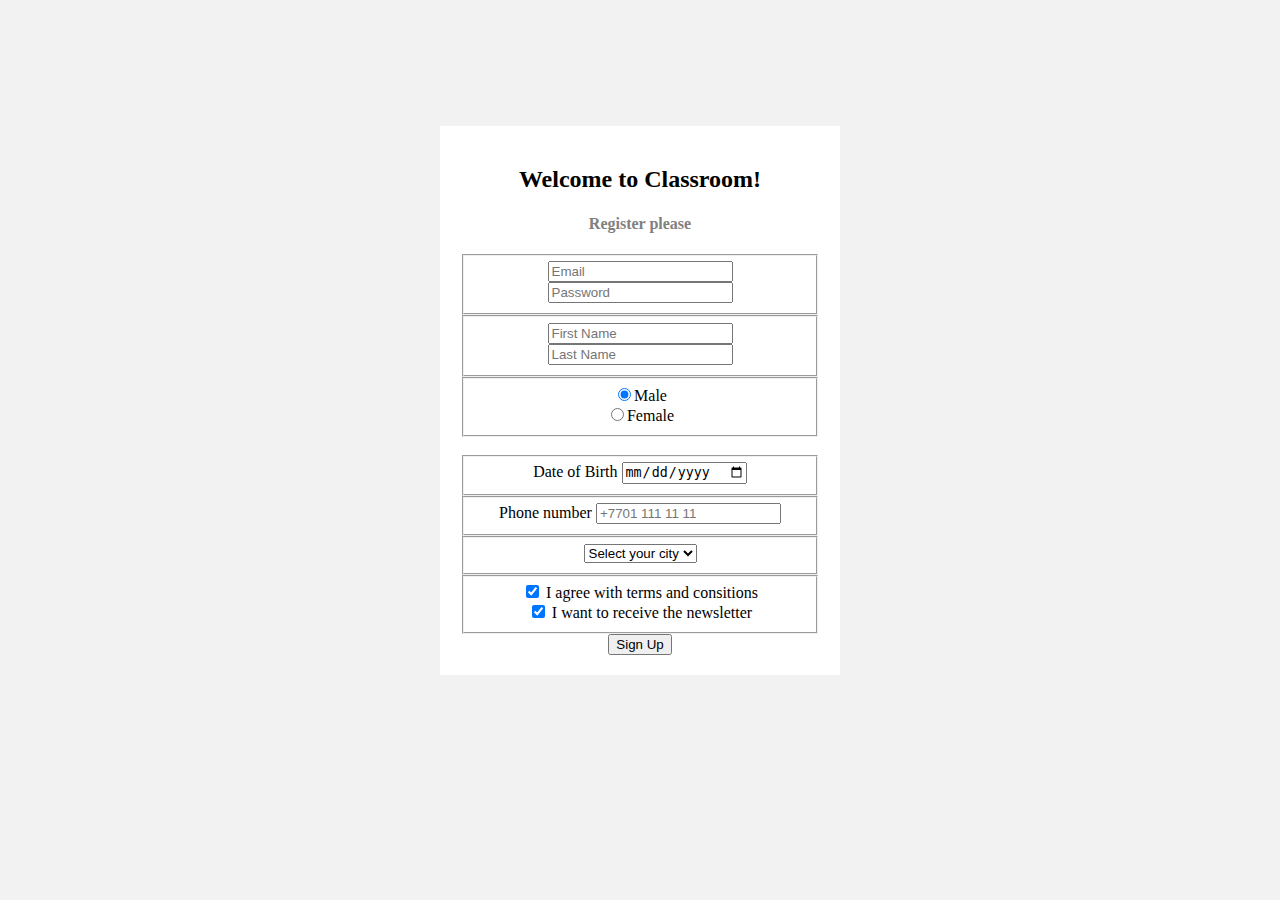
<file: W2/index.html>
<!DOCTYPE html>
<html>
<head>
    <meta charset="UTF-8">
    <meta name="viewport" content="width = device-width, initial-scale = 1.0">
    <meta http-equiv="X-UA-Compatible" content="ie=edge">

    <title> Registration </title>
    <style>
        *,
        *::before,
        *::after {
            box-sizing: border-box;
        }
        body {
            background: #f2f2f2;
        }

        .content {
            width: 400px;
            background: #fff;
            box-sizing: border-box;
            max-width: 100%;
            text-align: center;
            z-index: 1;
            margin: 10% auto;
            padding: 20px;
        }

        label {
            display: block;
        }

        fieldset {
        }

        input:hover {
            background-color: bisque;
        }


        p, h4 {
            color: gray;
        }
    </style>

</head>

<body>
    <main class="index">
        <div class="content">
            <h2 class="login_text">Welcome to Classroom!</h2>
            <h4 class="login_text">Register please</h4>
            <form name="registration" action="login.html">
                <fieldset>
                    <input type="email" name="email" placeholder="Email" required />
                    <br />
                    <input type="password" name="password"
                           placeholder="Password" required />
                </fieldset>
                <fieldset>
                    <input type="text" name="firstname" placeholder="First Name" required />
                    <br />
                    <input type="text" name="lastname" placeholder="Last Name" required />
                </fieldset>

                <fieldset>
                    <label for="rd1"><input type="radio" name="gender" id="rd1" checked>Male</label>
                    <label for="rd2"><input type="radio" name="gender" id="rd2">Female</label>
                </fieldset>
                <br />
                <fieldset>
                    <label for="birthday">Date of Birth <input type="date" id="birthday" name="birthday" /></label>
                </fieldset>

                <fieldset>
                    <label for="phone">Phone number <input type="tel" id="phone" name="phone" placeholder="+7701 111 11 11"  required></label>
                </fieldset>

                <fieldset>
                    <select name="city">
                        <option> Select your city</option>
                        <option value="astana">Astana</option>
                        <option value="almaty">Almaty</option>
                        <option value="Atyrau">Atyrau</option>
                        <option value="Aktau">Aktau</option>
                        <option value="Shymkent">Shymkent</option>
                        <option value="tald">Taldykorgan</option>
                        <option value="kostanay">Kostanay</option>
                        <option value="semey">Semey</option>
                        <option value="taraz">Taraz</option>

                    </select>
                </fieldset>

                <fieldset>
                    <label for="cb1"><input type="checkbox" id="cb1" checked> I agree with terms and consitions</label>

                    <label for="cb2"> <input type="checkbox" id="cb2" checked> I want to receive the newsletter</label>
                </fieldset>

                <button type="submit" value="signup" onclick="">Sign Up </button>
            </form>
        </div>

    </main>

</body>
</html>
</file>
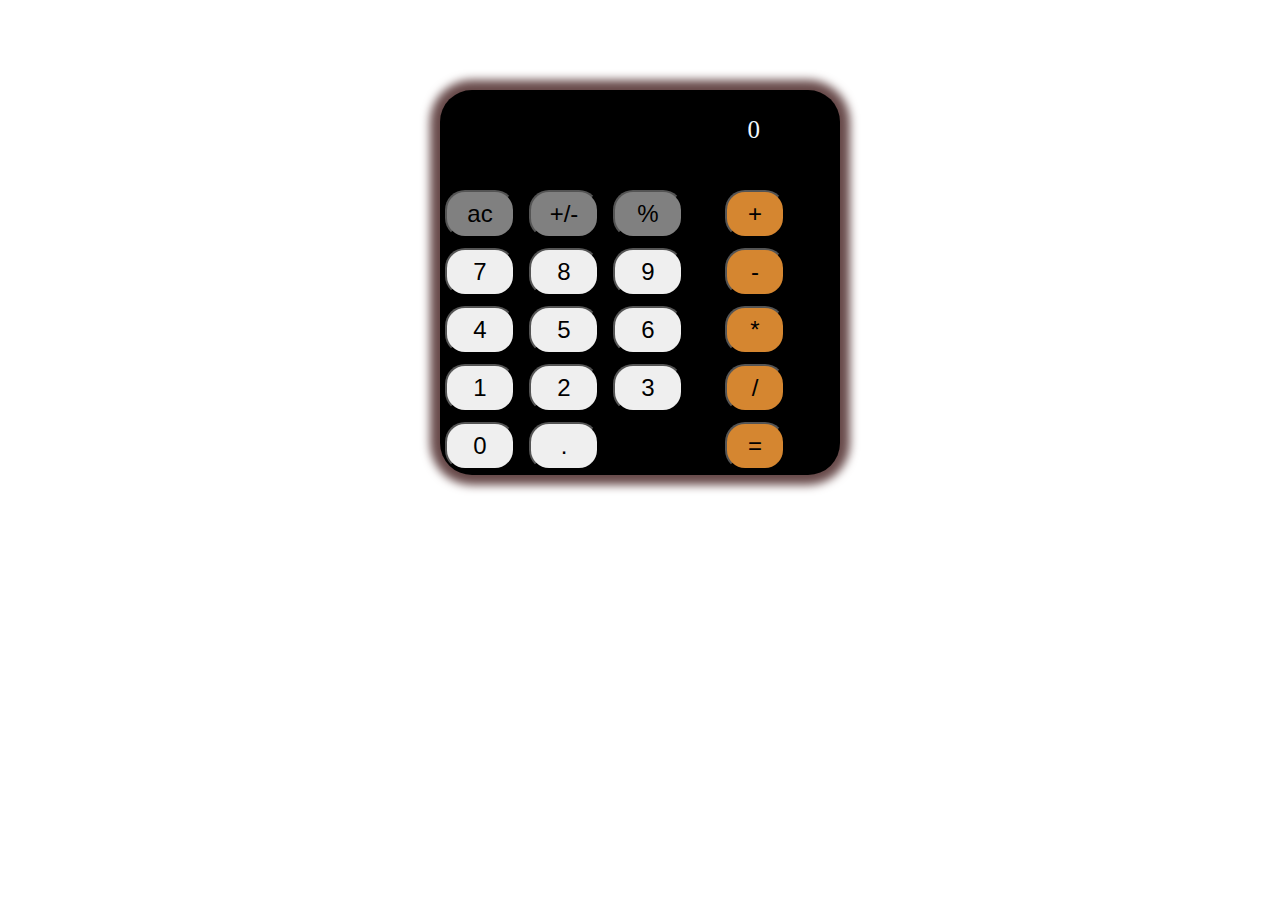
<file: W5/index.html>
<!-- Enter your HTML code here -->
<!DOCTYPE html>
<html lang="">

<head>
    <meta charset="utf-8">
    <link rel="stylesheet" href="styles.css" type="text/css">
    <title>Button</title>
</head>

<body>
    <section>

        <div class="container">
            <p class="display">0</p>

            <div class="main">
                <div class="btns">
                    <button class="btn ac bg-gray">ac</button>
                    <button class="btn plus-minus bg-gray">+/-</button>
                    <button class="btn percent bg-gray">%</button>

                    <button class="btn seven">7</button>
                    <button class="btn eight">8</button>
                    <button class="btn nine">9</button>

                    <button class="btn four">4</button>
                    <button class="btn five">5</button>
                    <button class="btn six">6</button>

                    <button class="btn one">1</button>
                    <button class="btn two">2</button>
                    <button class="btn three">3</button>

                    <button class="btn zero">0</button>
                    <button class="btn dot">.</button>

                </div>

                <div class="operations">
                    <button class="btn add">+</button>
                    <button class="btn subtract">-</button>
                    <button class="btn mult">*</button>
                    <button class="btn divide">/</button>
                    <button class="btn equal">=</button>

                </div>
            </div>
        </div>
    </section>


    <script src="calculator.js" type="text/javascript"></script>

</body>

</html>
</file>
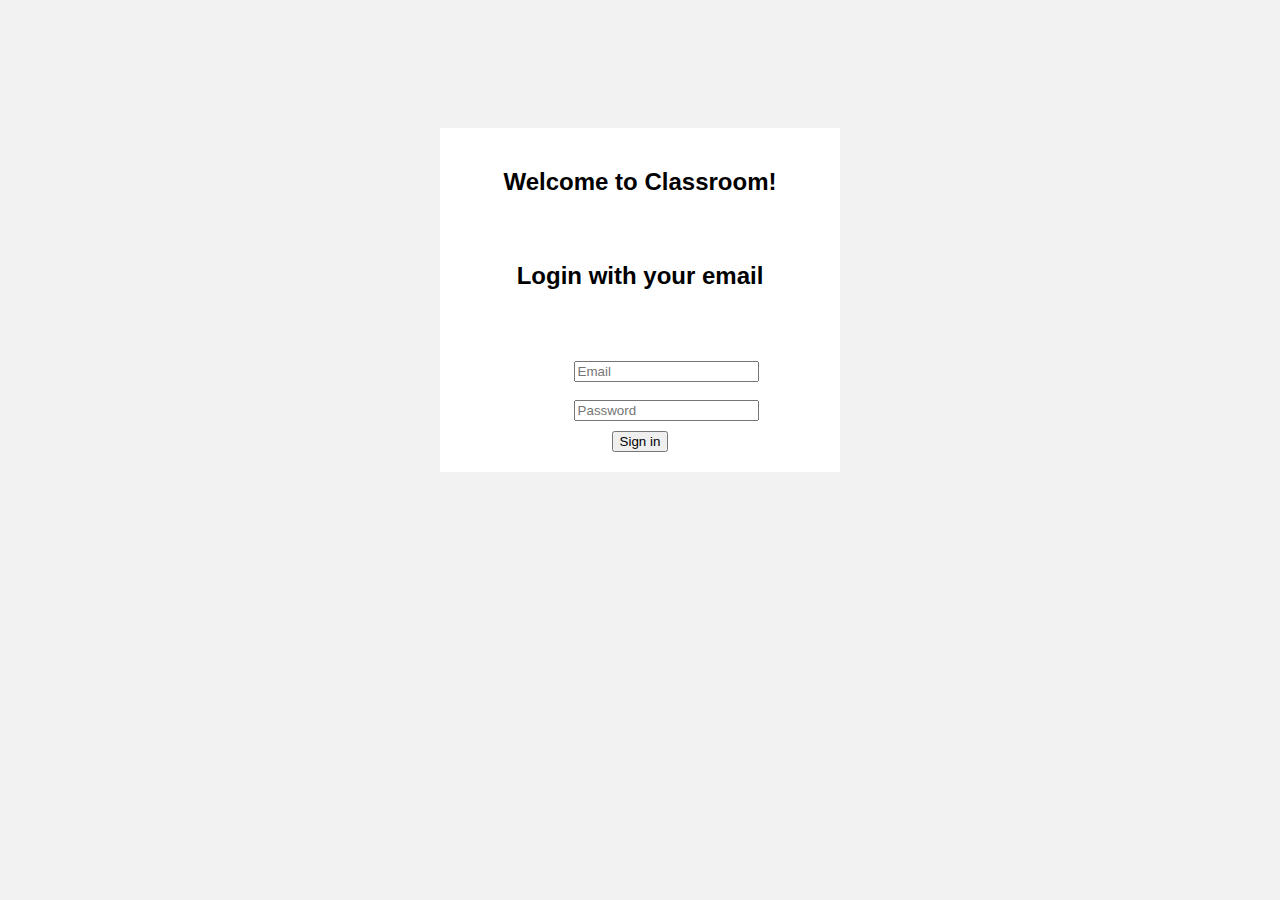
<file: W2/login.html>
<!DOCTYPE html>
<html>
<head>
    <meta charset="UTF-8">
    <meta name="viewport" content="width = device-width, initial-scale = 1.0">
    <meta http-equiv="X-UA-Compatible" content="ie=edge">
    <link rel="stylesheet" href="mainpage.css">
    <title> Login </title>
    
</head>
    
    <body>
        <div id="content">
            <h2 class="login_text">Welcome to Classroom!</h2>
            <h4 class="login_text">Login with your email</h4>
        <form name="login" action="mainpage.html">
            
            <fieldset><input type="email" name="email" placeholder="Email" required />
                <br/>
            <input type="password" name="password"
                   placeholder="Password"  required />
            </fieldset>
            
            
            
            
            <button type="submit" value="signin" onclick="">Sign in </button>
            </form>
            </div>
    </body>
</html>
</file>
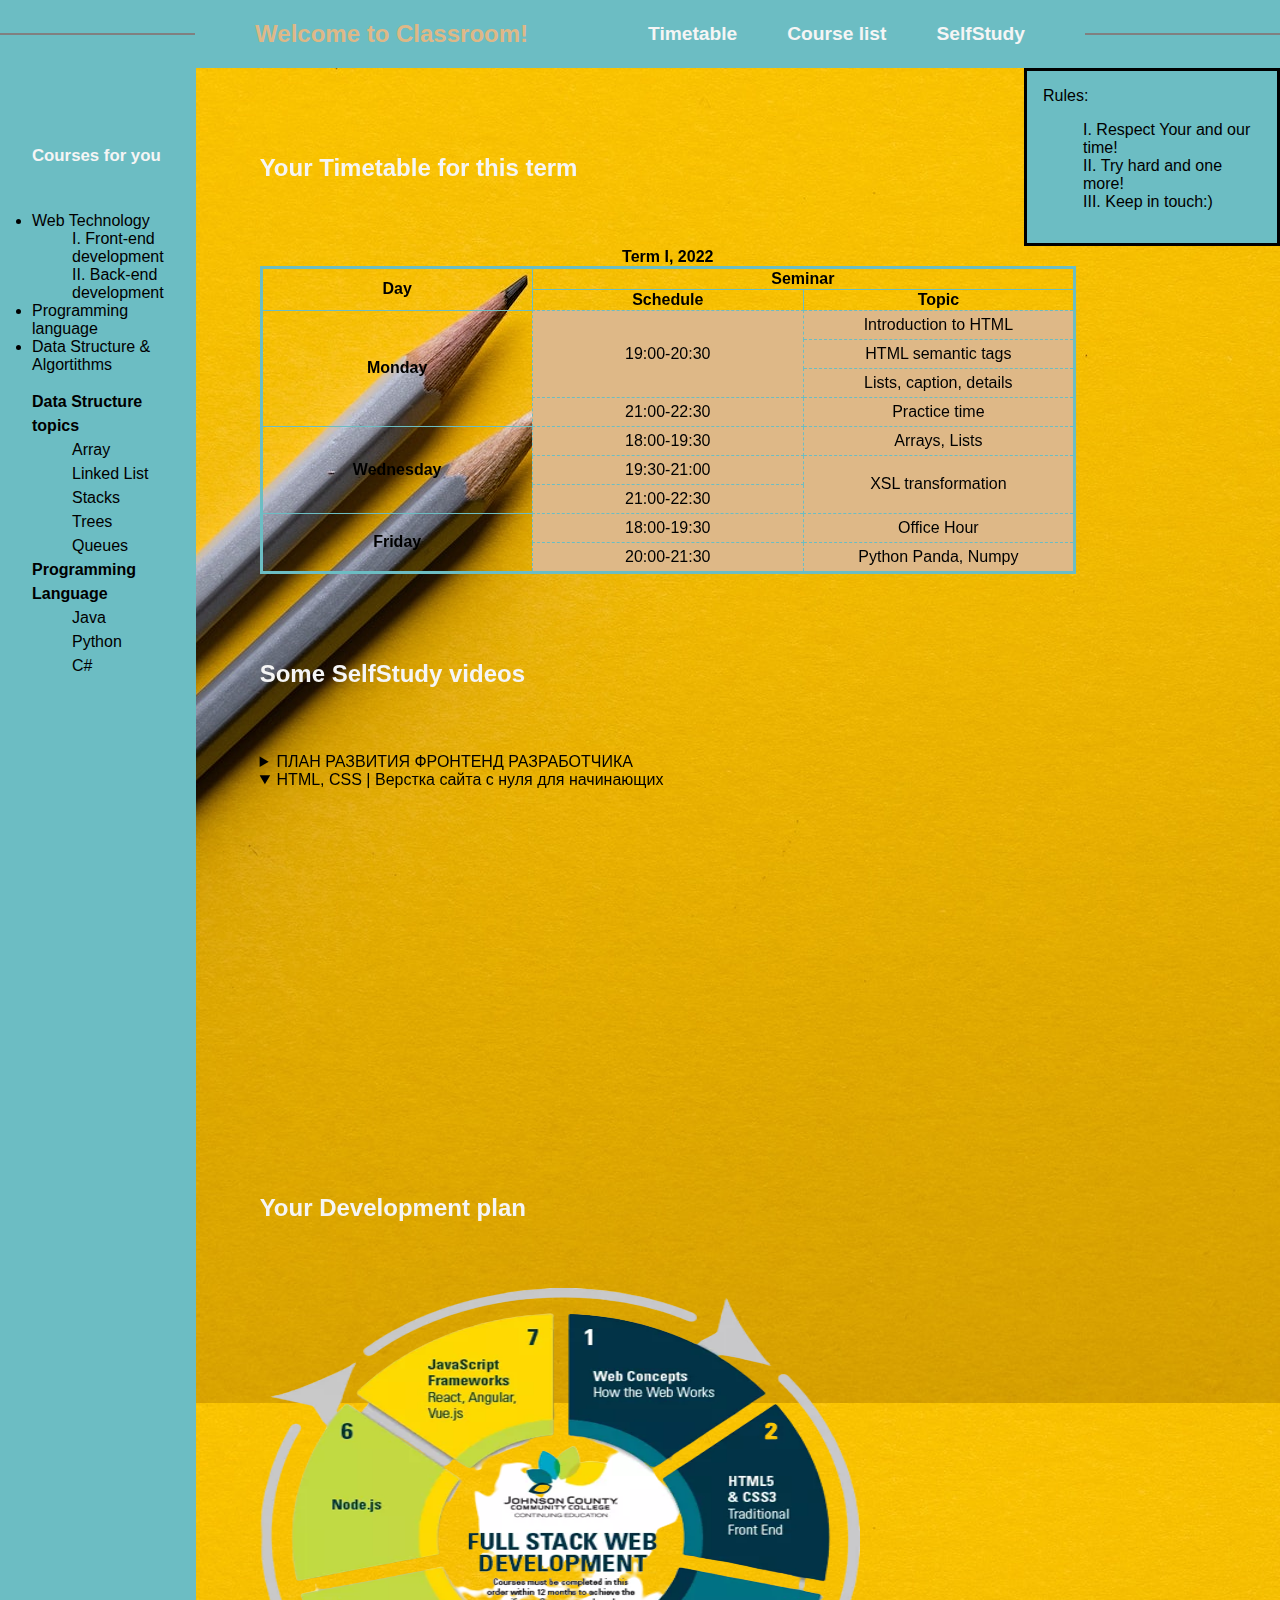
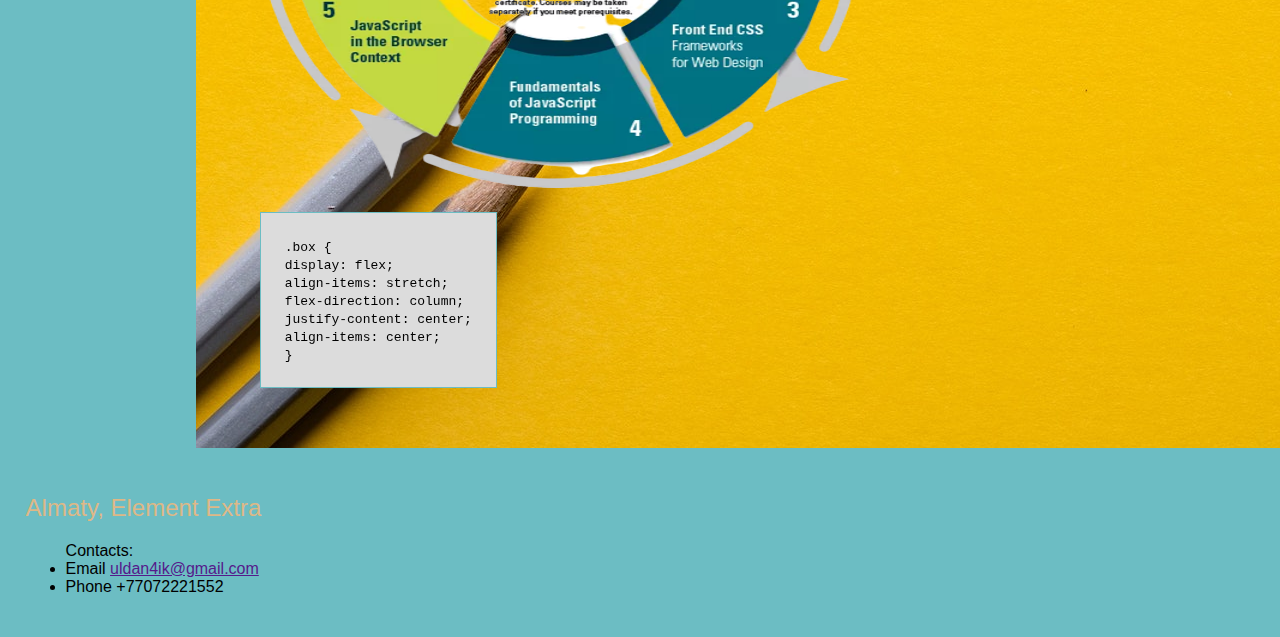
<file: W2/mainpage.html>
<!DOCTYPE html>
<html>
<head>
    <meta charset="UTF-8">
    <meta name="viewport" content="width = device-width, initial-scale = 1.0">
    <meta http-equiv="X-UA-Compatible" content="ie=edge">
    <link rel="stylesheet" href="mainpage.css">
    <title> Main page </title>
    <style>

        .banner {
            background-image: url("img/background.jpg");
            /*opacity: .7;*/
            background-repeat: initial;
        }

            .banner::after {
                content: "";
                position: absolute;
                top: 0;
                left: 0;
                width: 100%;
                height: 100%;
                opacity: .7; /*not working((*/
            }

        p {
            color: white;
        }
    </style>
</head>

<body>

    <header>
        <div class="header">
            <div class="logo"><h2>Welcome to Classroom!</h2> </div>
            <span></span>
            <div class="sidebar">
                <nav><a href="#table1">Timetable</a></nav>
                <nav><a href="#courselist"> Course list</a></nav>
                <nav><a href="#selfstudy"> SelfStudy</a></nav>
            </div>
        </div>
    </header>
    <div class="banner">
        <dialog open="true">
            Rules:
            <ol>
                <li>Respect Your and our time!</li>
                <li>Try hard and one more!</li>
                <li>Keep in touch:)</li>
            </ol>

        </dialog>
        <main>
            <aside id="sidebar-quicklinks">
                <nav class="sidebar-inner">
                    <div id="courselist">
                        <header>
                            <h4 class="sidebar-inner-heading">Courses for you</h4>
                        </header>
                        <ul class="sidebar-inner-list">
                            <li>Web Technology</li>
                            <ol>
                                <li>Front-end development</li>
                                <li>Back-end development</li>
                            </ol>
                            <li>Programming language</li>
                            <li>Data Structure & Algortithms</li>
                        </ul>


                        <dl>
                            <dt>Data Structure topics</dt>
                            <dd>Array</dd>
                            <dd>Linked List</dd>
                            <dd>Stacks</dd>
                            <dd>Trees</dd>
                            <dd>Queues</dd>

                            <dt> Programming Language</dt>
                            <dd>Java</dd>
                            <dd>Python</dd>
                            <dd>C#</dd>
                        </dl>
                    </div>

                </nav>

            </aside>
            <div id="contentMain">

                <section id="table1">
                    <h4>Your Timetable for this term</h4>
                    <table id="timetable" border="1">
                        <caption><b>Term I, 2022</b></caption>
                        <thead>
                            <tr>
                                <th rowspan="2">Day</th>
                                <th colspan="2">Seminar</th>
                            </tr>
                            <tr>
                                <th>Schedule</th>
                                <th>Topic</th>
                            </tr>
                        </thead>

                        <tbody>
                            <tr>
                                <th rowspan="4">Monday</th>
                                <td rowspan="3">19:00-20:30</td>
                                <td>Introduction to HTML</td>
                            </tr>
                            <tr>
                                <td>HTML semantic tags</td>
                            </tr>
                            <tr>
                                <td>Lists, caption, details</td>
                            </tr>
                            <tr>
                                <td>21:00-22:30</td>
                                <td>Practice time</td>

                            </tr>
                            <tr>
                                <th rowspan="3">Wednesday</th>
                                <td>18:00-19:30</td>
                                <td>Arrays, Lists</td>
                            </tr>
                            <tr>
                                <td>19:30-21:00</td>
                                <td rowspan="2">XSL transformation </td>
                            </tr>
                            <tr>
                                <td>21:00-22:30</td>

                            </tr>
                            <tr>
                                <th rowspan="2">Friday</th>
                                <td>18:00-19:30</td>
                                <td>Office Hour</td>
                            </tr>
                            <tr>
                                <td>20:00-21:30</td>
                                <td>Python Panda, Numpy</td>
                            </tr>

                        </tbody>

                    </table>
                </section>




                <section id="selfstudy">
                    <h4>Some SelfStudy videos</h4>
                    <details>
                        <summary>ПЛАН РАЗВИТИЯ ФРОНТЕНД РАЗРАБОТЧИКА</summary>
                        <iframe width="560" height="315" src="https://www.youtube.com/embed/yJcCKuxfb2o?start=80" title="YouTube video player" frameborder="0" allow="accelerometer; autoplay; clipboard-write; encrypted-media; gyroscope; picture-in-picture" allowfullscreen></iframe>
                    </details>
                    <details  open>
                        <summary>HTML, CSS | Верстка сайта с нуля для начинающих</summary>
                        <iframe width="560" height="315" src="https://www.youtube.com/embed/ltMSrSis9ww" title="YouTube video player" frameborder="0" allow="accelerometer; autoplay; clipboard-write; encrypted-media; gyroscope; picture-in-picture" allowfullscreen></iframe>
                    </details>

                </section>

                <section id="somephotos">
                    <h4>Your Development plan</h4>
                    <img src="img/1.png" alt="WebP rules." width="600" height="500" />

                    <br />
                    <section id="code_flex">
                        <code id="code_flex_inside">
                            .box {<br />
                            display: flex;<br />
                            align-items: stretch;<br />
                            flex-direction: column; <br />
                            justify-content: center; <br />
                            align-items: center;<br />
                           }
                        </code>
                    </section>
                </section>
            </div>
        </main>
    </div>
    <footer>
        <section class="contacts">
            <h2 style="color:burlywood; font-weight:400; font-size:1.5rem;">Almaty, Element Extra</h2>
            <ul>
                Contacts:
                <li>Email <a href="">uldan4ik@gmail.com</a></li>
                <li>Phone +77072221552</li>

            </ul>


        </section>
    </footer>

</body>

</html>
</file>
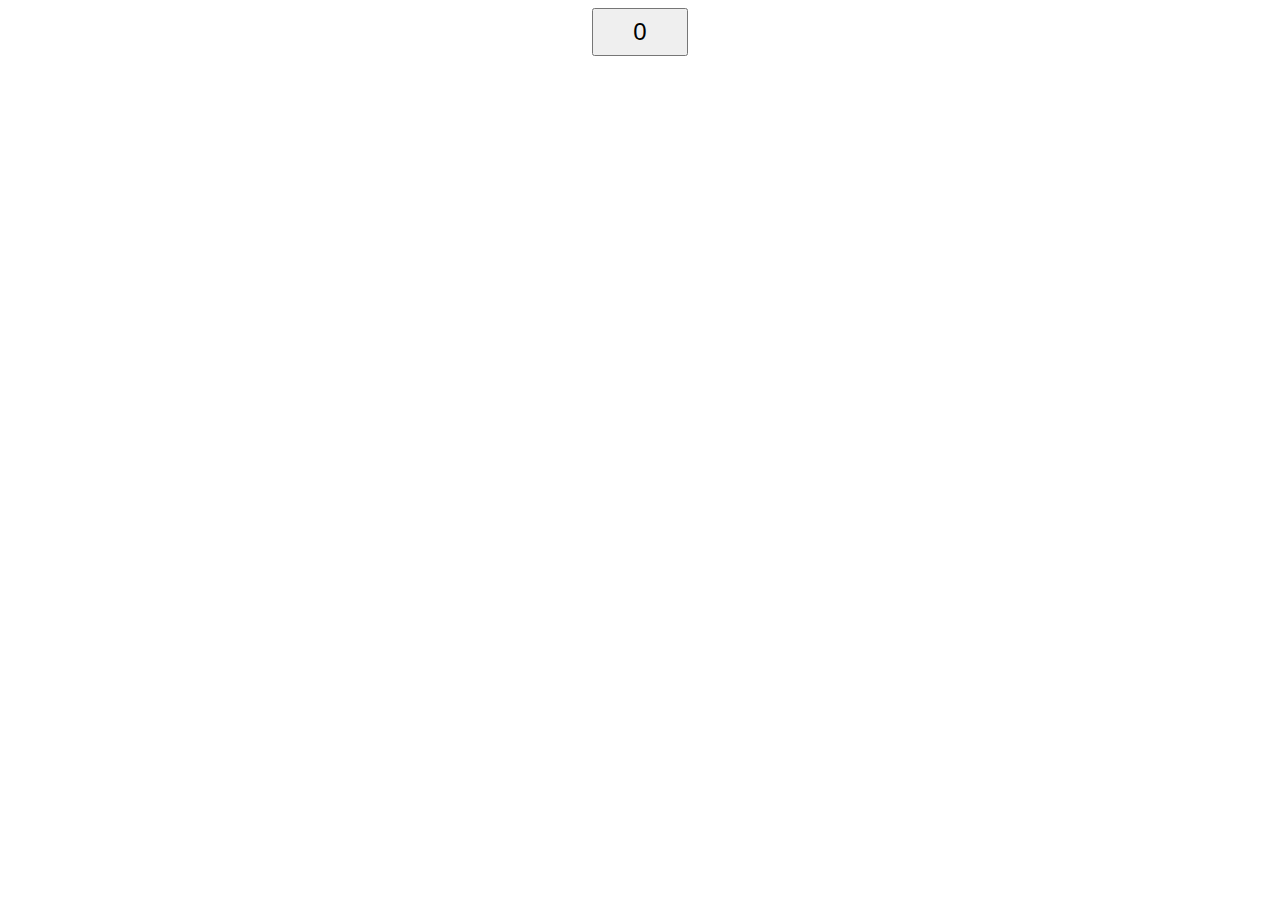
<file: W4/8.1/button.html>
<!-- Enter your HTML code here -->
<!DOCTYPE html>
<html>
<head>
    <meta charset="utf-8">
    <link rel="stylesheet" href="button.css" type="text/css">
    <title>Button</title>
</head>
<body>
    <button id="btn">0</button>
    <script src="button.js" type="text/javascript"></script>

</body>
</html>
</file>
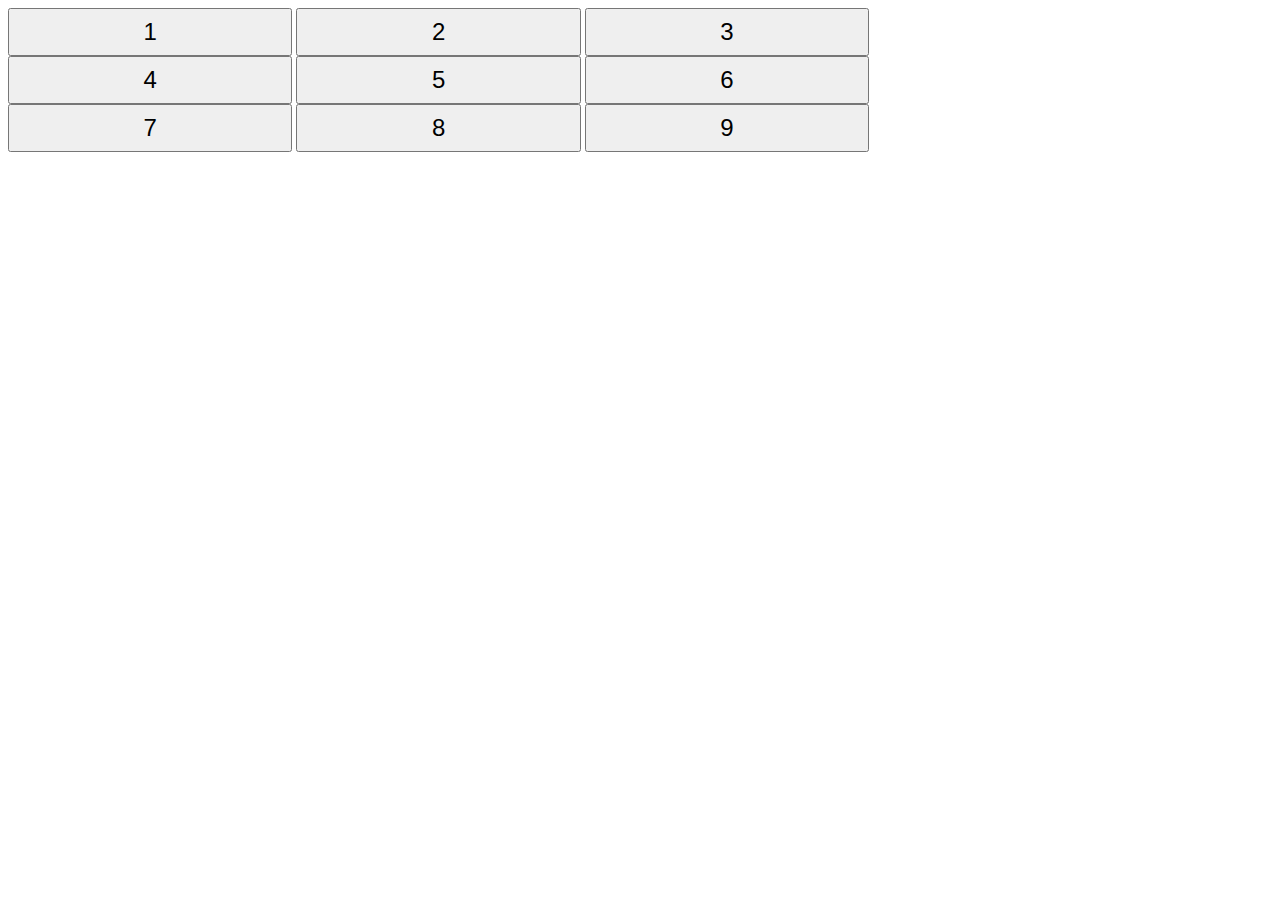
<file: W4/8.2/button.html>
<!-- Enter your HTML code here -->
<!DOCTYPE html>
<html>
<head>
    <meta charset="utf-8">
    <link rel="stylesheet" href="button.css" type="text/css">
    <title>Button</title>
</head>
<body>
    <div id="btns">
        <button id="btn1">1</button>
        <button id="btn2">2</button>
        <button id="btn3">3</button>
        <button id="btn4">4</button>
        <button id="btn5">5</button>
        <button id="btn6">6</button>
        <button id="btn7">7</button>
        <button id="btn8">8</button>
        <button id="btn9">9</button>
    </div>
    
    <script src="button.js" type="text/javascript"></script>

</body>
</html>
</file>
<file: W5/styles.css>
body {
    box-sizing: border-box;
}
.container{
    max-width: 400px;
margin: 10vh auto 0 auto;
box-shadow: 0px 0px 10px 10px rgb(104, 74, 74);
border-radius: 2em;

background-color: black;
}
.main{
    display:flex;
flex-direction:row;
justify-content:space-around;
}
.display{
    width: 300px;
    margin: 15px;
    text-align: right;
    height: 60px;
    line-height: 60px;
    font-size: 25px;
    padding: 10px 5px;
    color: aliceblue;
    

}
.btns {
    width: 70%;
      
}
.btns:nth-last-child(-1){
flex: 2;
}

.btns > button,  .operations>button {
    width: 25%;
    height: 48px;
    font-size: 24px;
    border-radius: 20px;
    margin:5px;
    cursor: pointer;
}
.operations{
    display: flex;
    flex-direction: column;
    width: 30%;
}
.operations>button{
 background-color: rgb(213, 134, 48);
 width: 50%;
 
}
.bg-gray{
    background-color: grey;
}
.zero{
    width: 50%;
}
</file>
<file: W2/mainpage.css>
*,
*::before,
*::after {
    box-sizing: border-box;
}

:root {
    --firstcolor: #6CBDC3;
    --headingcolor: #ECF8F9;
}

html {
    font-family: 'Segoe UI', Tahoma, Geneva, Verdana, sans-serif;
}

body {
    background: #f2f2f2;
    margin: 0;
}

h2 {
    /*text-align: center;
    color: azure;*/
}

.logo h2 {
    color: burlywood;
}

h4 {
    color: whitesmoke;
    line-height: 4;
    font-size: 1.5em;
}

.login_text {
    color: black;
}

p {
    color: gray;
}

/*registration &login pages*/
main .index {
    display: flex;
    flex-direction: column;
    justify-content: center;
    align-items: center;
}

#content {
    width: 400px;
    background: #fff;
    box-sizing: border-box;
    max-width: 100%;
    text-align: center;
    z-index: 1;
    margin: 10% auto;
    padding: 20px;
}

input {
    display: block;
    margin-left: 30%;
}

    input:hover {
        background-color: bisque;
    }

fieldset {
    border: 0;
}

label {
    display: block;
}

/*end of reg and login page*/

/*Header and sidebar section*/
header > .header {
    display: flex;
    flex-direction: row;
    flex-wrap: wrap;
    justify-content: space-around;
    background-color: var(--firstcolor);
    gap: 60px;
}

.header::before, .header::after {
    content: "";
    flex: 1 1;
    border-bottom: 2px solid grey;
    margin: auto;
}

.sidebar {
    display: flex;
    justify-content: flex-end;
    gap: 50px;
    align-items: center;
}

nav > a {
    text-decoration: none;
    color: whitesmoke;
    font-weight: 600;
    font-size: 1.2em;
}

    nav > a:hover {
        color: burlywood;
        transition-delay: 0.2s;
    }
/*end of Header and sidebar section*/

/*main content section*/
main {
    display: flex;
    flex-direction: row;
    justify-content: flex-start;
}

#sidebar-quicklinks {
    
    display: flex;
    flex-direction: column;
    
    position: sticky;
    background-color: var(--firstcolor);
    /*padding: 1rem;*/
}
.sidebar_inner {
align-self:stretch;
}
#courselist {
    padding: 2rem;
}

    #courselist > header {
        font-size: 0.7em;
    }

    #courselist ul {
        padding: 0;
        margin: 0;
    }

#contentMain {
    max-width: 100%;
    /*text-align: center;*/
    z-index: 1;
    margin: auto;
    position: relative;
    display: flex;
    flex-direction: column;
    justify-content: flex-start;
    align-items: flex-start;
    padding-left: 5%;
}

    #contentMain section {
        margin-top: 20px;
    }

#table1, #selfstudy, #courselist {
    /* margin-top: 7%;*/
}



#timetable td {
    background-color: burlywood;
    padding: 5px;
    text-align: center;
    border: dashed thin var(--firstcolor);
}



#timetable {
    table-layout: fixed;
    width: 80%;
    border-collapse: collapse;
    border: 3px solid var(--firstcolor);
}


dd, dt {
    line-height: 1.5;
}

dt {
    font-weight: bold;
}

ol {
    list-style-type: upper-roman;
    list-style-position: inside;
}
#code_flex {
    border: 1px solid var(--firstcolor);
    z-index: 1;
    width: fit-content;
    height: fit-content;
    background-color: gainsboro;
    padding: 1.5rem;
    margin-bottom: 10%
}
/*end of main content section*/



dialog {
    offset: top right;
    left: 80%;
    position: fixed;
    background-color: var(--firstcolor);
}
/*footer*/
footer >.contacts {
background-color:var(--firstcolor);
margin:0;
padding:2%;
}
</file>
<file: W4/8.1/button.css>
body {
    display: flex;
    justify-content: center;
    align-items: center;
}
#btn {
    width: 96px;
    height: 48px;
    font-size: 24px;
    
   
}
</file>
<file: W4/8.2/button.css>
body {
    
    box-sizing: border-box;
}
#btns > button {
    width: 30%;
    height: 48px;
    font-size: 24px;
}
#btns {
    width: 75%;
    
    
   
}
</file>
